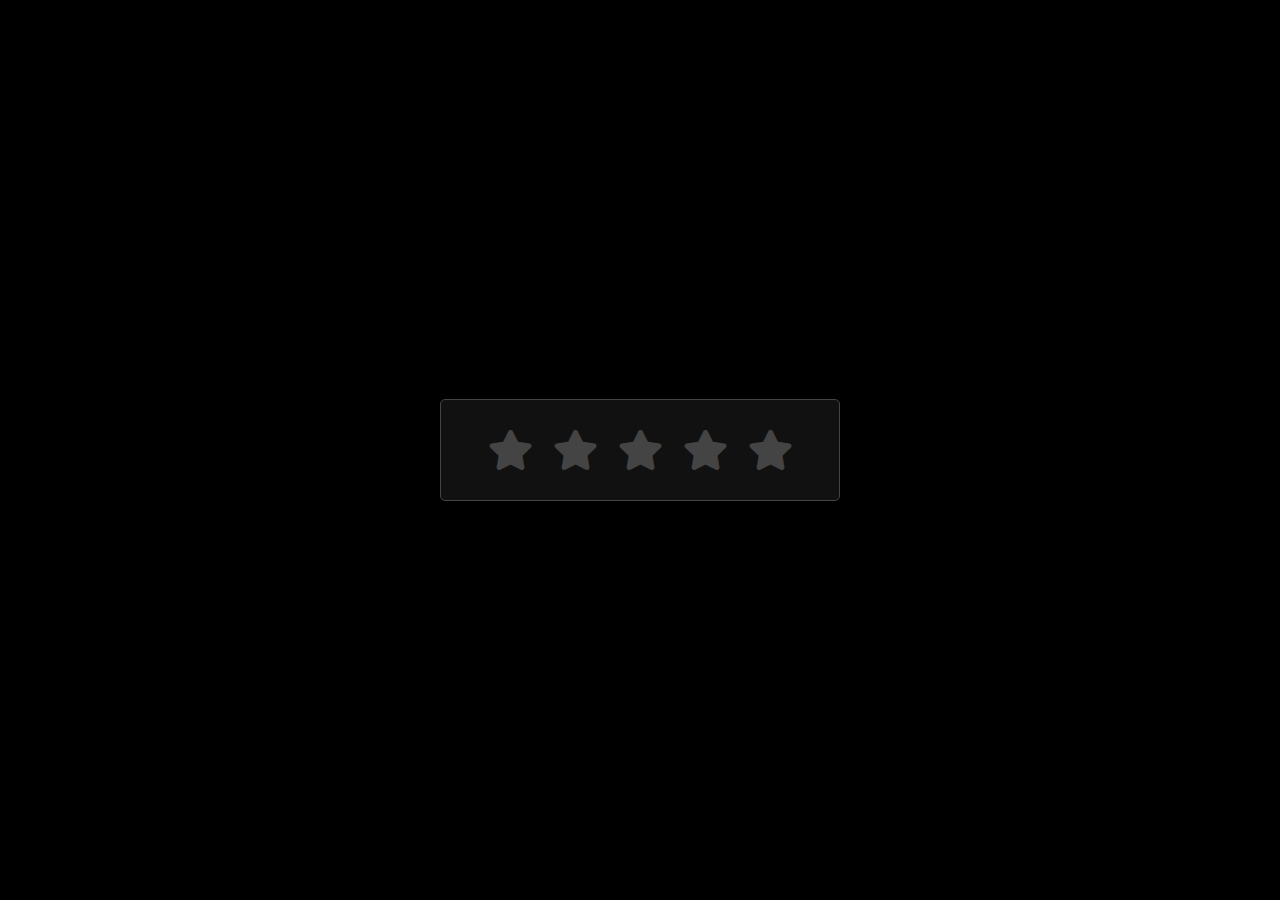
<file: Java internship/day 17/index.html>
<!DOCTYPE html>
<html lang="en" dir="ltr">
  <head>
    <meta charset="utf-8">
    <title> Star Rating Form </title>
    <link rel="stylesheet" href="style.css">
    <link rel="stylesheet" href="https://cdnjs.cloudflare.com/ajax/libs/font-awesome/5.15.3/css/all.min.css"/>
  </head>
  <body>
    <div class="container">
      <div class="post">
        <div class="text">Thanks for rating us!</div>
        <div class="edit">EDIT</div>
      </div>
      <div class="star-widget">
        <input type="radio" name="rate" id="rate-5">
        <label for="rate-5" class="fas fa-star"></label>
        <input type="radio" name="rate" id="rate-4">
        <label for="rate-4" class="fas fa-star"></label>
        <input type="radio" name="rate" id="rate-3">
        <label for="rate-3" class="fas fa-star"></label>
        <input type="radio" name="rate" id="rate-2">
        <label for="rate-2" class="fas fa-star"></label>
        <input type="radio" name="rate" id="rate-1">
        <label for="rate-1" class="fas fa-star"></label>
        <form action="#">
          <header></header>
          <div class="textarea">
            <textarea cols="30" placeholder="Describe your experience.."></textarea>
          </div>
          <div class="btn">
            <button type="submit">Post</button>
          </div>
        </form>
      </div>
    </div>
    <script>
      const btn = document.querySelector("button");
      const post = document.querySelector(".post");
      const widget = document.querySelector(".star-widget");
      const editBtn = document.querySelector(".edit");
      btn.onclick = ()=>{
        widget.style.display = "none";
        post.style.display = "block";
        editBtn.onclick = ()=>{
          widget.style.display = "block";
          post.style.display = "none";
        }
        return false;
      }
    </script>

  </body>
</html>
</file>
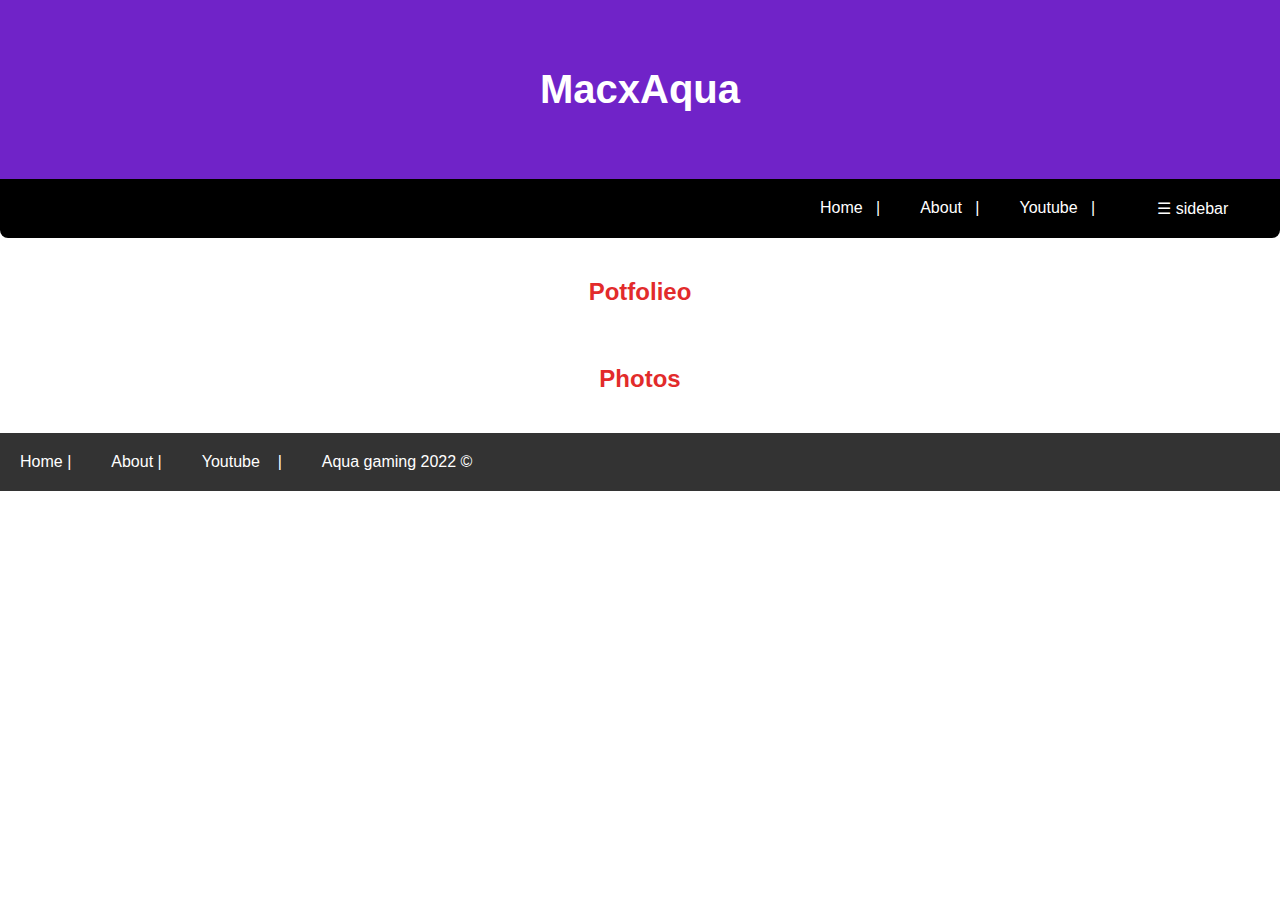
<file: Java internship/Final project/Index.html>
<!DOCTYPE html>
<html lang="en">
<head>
    <meta charset="UTF-8">
    <meta http-equiv="X-UA-Compatible" content="IE=edge">
    <meta name="viewport" content="width=device-width, initial-scale=1.0">
    <title>Home page</title>
    <link rel="stylesheet" href="../Final project/style.css">
</head>
<body>
    <script>
    function openNav() {
      document.getElementById("mySidenav").style.width = "250px";
    }
    
    function closeNav() {
      document.getElementById("mySidenav").style.width = "0";
    }
    </script>
    <header>
        <h1> MacxAqua </h1>
    </header>
    <nav>
        
        <a href="Index.html">Home&nbsp; &nbsp;|</a>          
        <a href="About.html">About&nbsp; &nbsp;|</a>
        <a href="https://www.youtube.com/channel/UCmgYL7uU9bJjtHsVOsKiYcg" target="_blank">Youtube&nbsp; &nbsp;| </a>
        <div id="mySidenav" class="sidenav">
            <a href="javascript:void(0)" class="closebtn" onclick="closeNav()">&times;</a>
            <a href="About.html">About</a><br>
            
        <br><a href="https://mail.google.com/mail/u/0/?fs=1&tf=cm&source=mailto&to=paryanisujal240@gmail.com" target="_blank">Contact</a><br>
            <a href="https://www.youtube.com/channel/UCmgYL7uU9bJjtHsVOsKiYcg" target="_blank">Youtube</a><br>
          </div>
        <a href="#" onclick="openNav()">&nbsp;&nbsp;&nbsp;&nbsp; &#9776; sidebar </a>
    
    </nav>
    <main>
        <h2>
            Potfolieo
        </h2>
        <div class="sidenav">
            <a href="#">About</a>
            <a href="#">Hello</a>
        </div>
        <h2>
            Photos
        </h2>
    </main>
    <footer>
        <a href="Index.html">Home |</a>
        <a href="About.html">About |</a>
        <a href="https://www.youtube.com/channel/UCmgYL7uU9bJjtHsVOsKiYcg" target="_blank">Youtube&nbsp; &nbsp; |</a>
        <a href="">Aqua gaming 2022 &copy;</a>
    </footer>
</body>
</html>
</file>
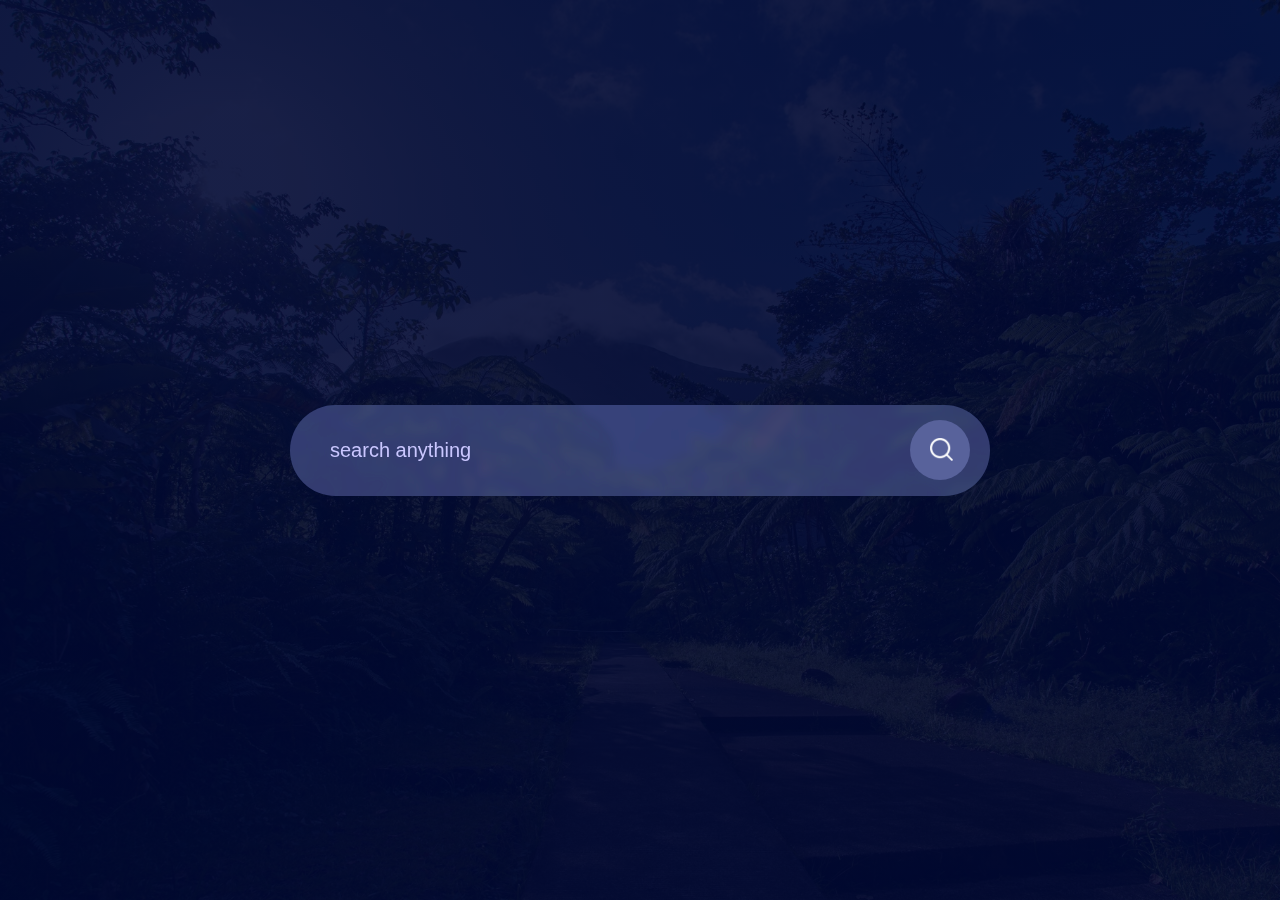
<file: Java internship/clone project/Home.html>
<!DOCTYPE html>
<html lang="en">
<head>
    <meta charset="UTF-8">
    <meta http-equiv="X-UA-Compatible" content="IE=edge">
    <meta name="viewport" content="width=device-width, initial-scale=1.0">
    <title> Search Bar </title>
    <link href="search.css" rel="stylesheet" type="text/css" />
    <link rel="icon" href="aqua.png">
</head>
<body>
    <div class="container">
        <form action="http://www.google.com/search" method="get" class="search-bar">
            <input type="text" placeholder="search anything" name="q">
            <button type="submit">
                <img src="images/search.png">
            </button>
        </form>
    </div>
</body>
</html>
</file>
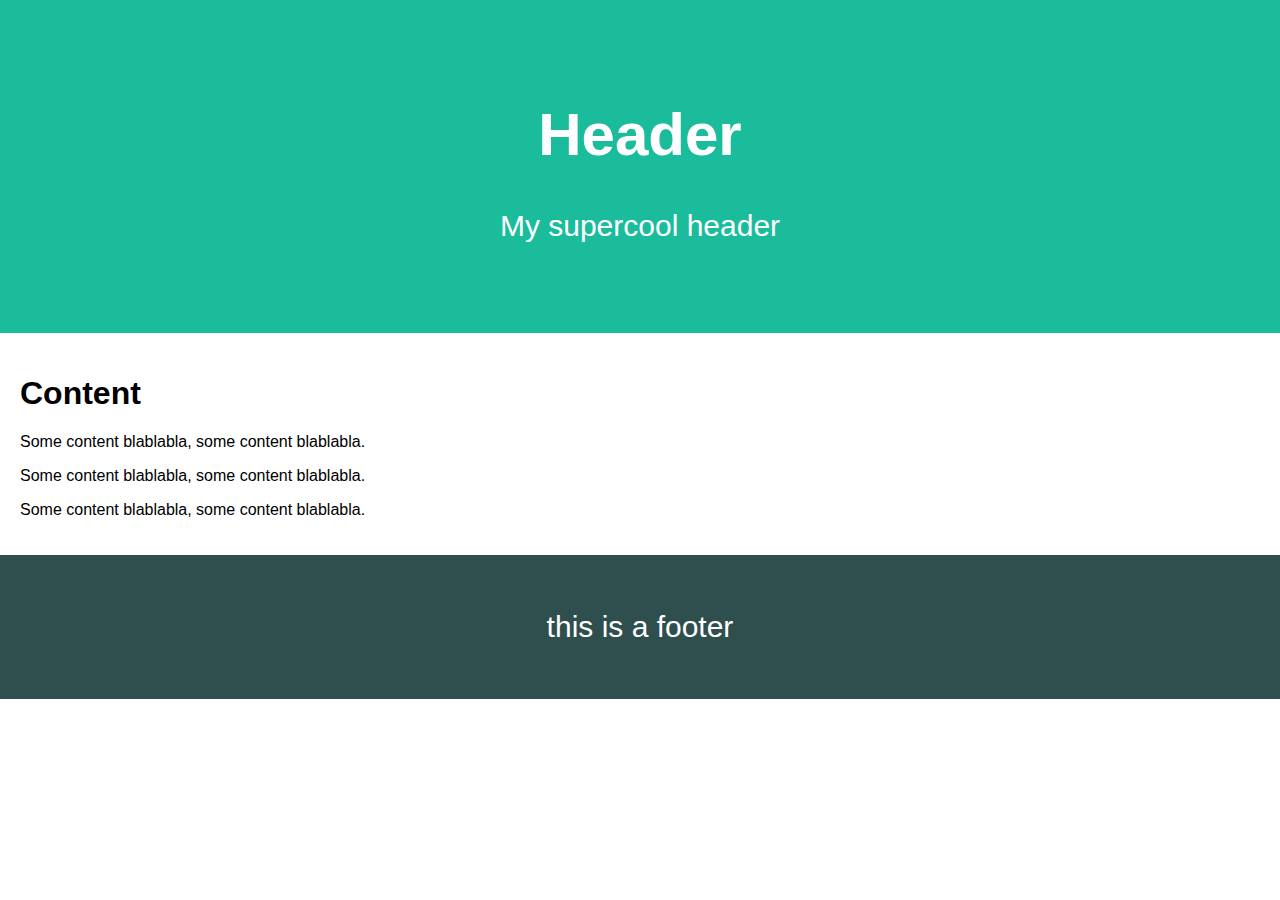
<file: Java internship/day 1/Headerandfooter.html>
<!DOCTYPE html>
<html lang="en">
<head>
<title> Header and footer </title>
<meta charset="UTF-8">
<meta name="viewport" content="width=device-width, initial-scale=1">
<style>
/* Style the body */
body {
  font-family: Arial;
  margin: 0;
}

/* Header/Logo Title */
.header {
  padding: 60px;
  text-align: center;
  background: #1abc9c;
  color: white;
  font-size: 30px;
}

/* Page Content */
.content {padding:20px;}

/* footer */
footer {
    background-color: darkslategrey;
    color: white;
    padding: 25px;
    text-align: center;
    font-size: 30px ;
}
</style>
</head>
<body>

<div class="header">
  <h1>Header</h1>
  <p>My supercool header</p>
</div>

<div class="content">
  <h1>Content</h1>
  <p>Some content blablabla, some content blablabla.</p>
  <p>Some content blablabla, some content blablabla.</p>
  <p>Some content blablabla, some content blablabla.</p>
</div>
<footer>
    <p>
        this is a footer 
    </p>
</footer>
</body>
</html>
</file>
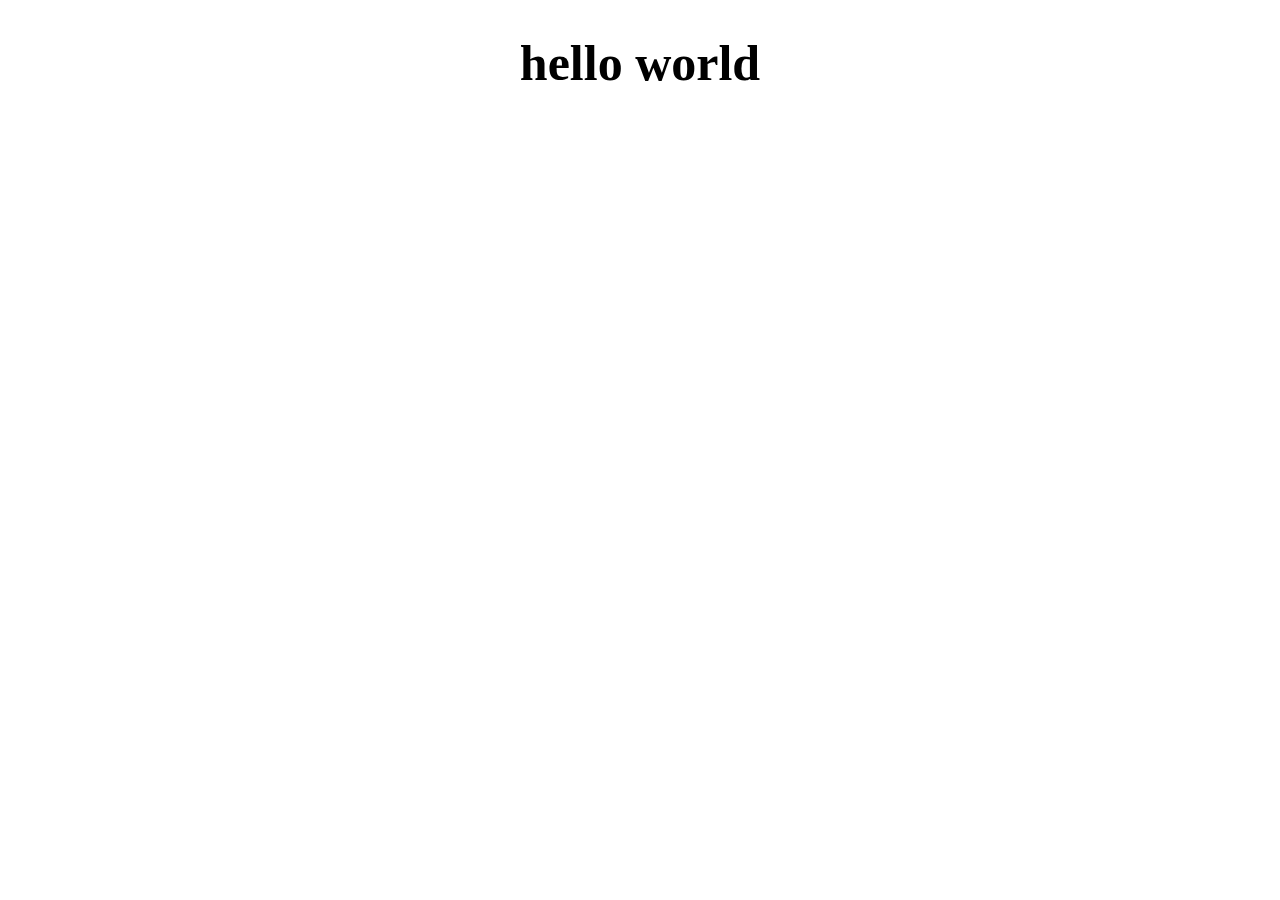
<file: Java internship/day 14/1.html>
<!DOCTYPE html>
<html lang="en">
<head>
    <meta charset="UTF-8">
    <meta http-equiv="X-UA-Compatible" content="IE=edge">
    <meta name="viewport" content="width=device-width, initial-scale=1.0">
    <title>Document</title>
</head>
<body>
    <center><h1 style="font-size: 50px;">
        hello world
    </h1></center>
</body>
</html>
</file>
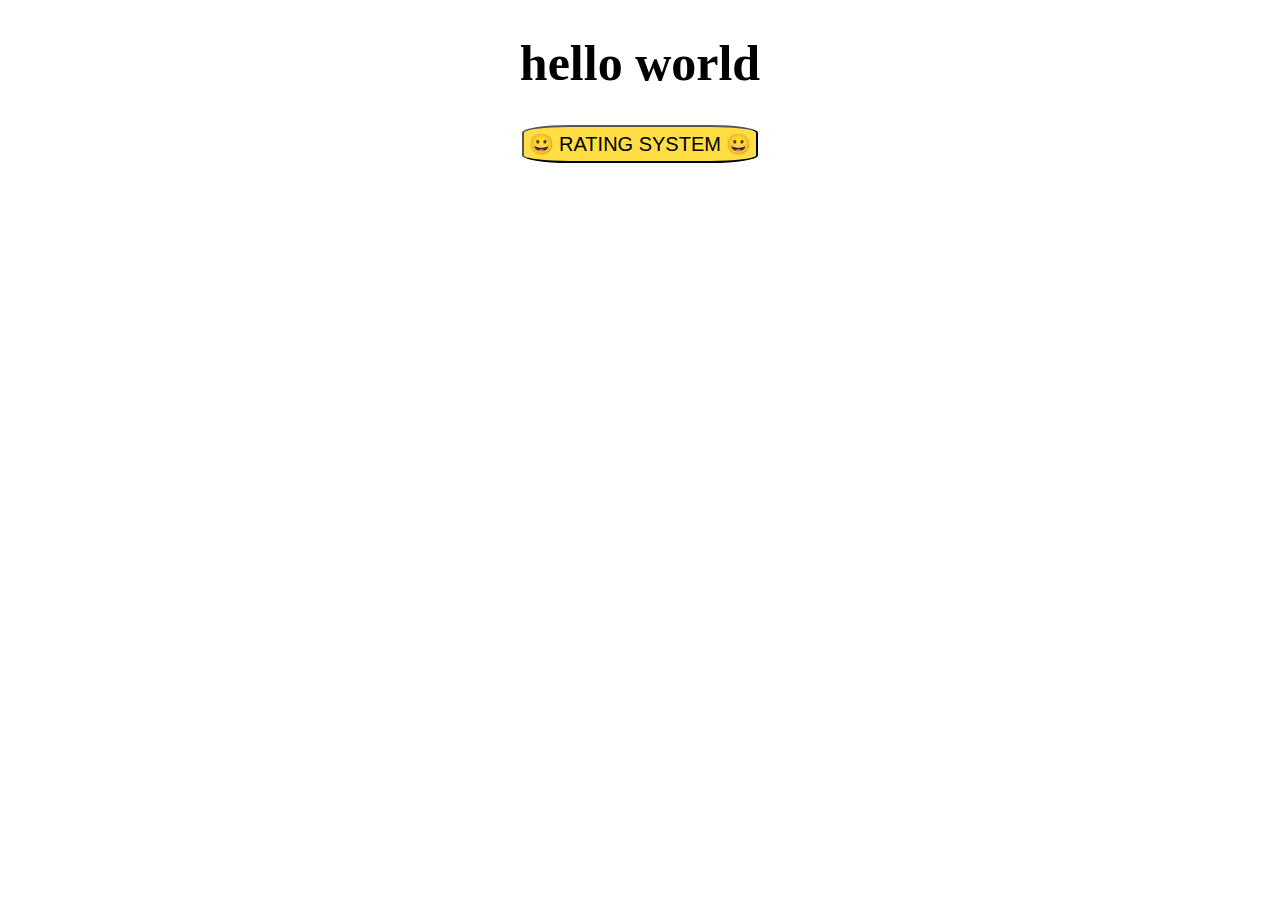
<file: Java internship/day 17/1.html>
<!DOCTYPE html>
<html lang="en">
<head>
    <meta charset="UTF-8">
    <meta http-equiv="X-UA-Compatible" content="IE=edge">
    <meta name="viewport" content="width=device-width, initial-scale=1.0">
    <title> Home page </title>
    <style type="text/css">
        button{
            border-radius: 20%;
            font-size: 20px;
            background: #fd4;
            cursor: pointer;
            padding: 5px;
            text-transform: uppercase;
        }

    </style>
</head>
<body>
    <center><h1 style="font-size: 50px;">
        hello world
    </h1></center>
    <center><a href="index.html">
        <button type="button">
            😀 Rating system 😀
        </button>
     </a></center>
</body>
</html>
</file>
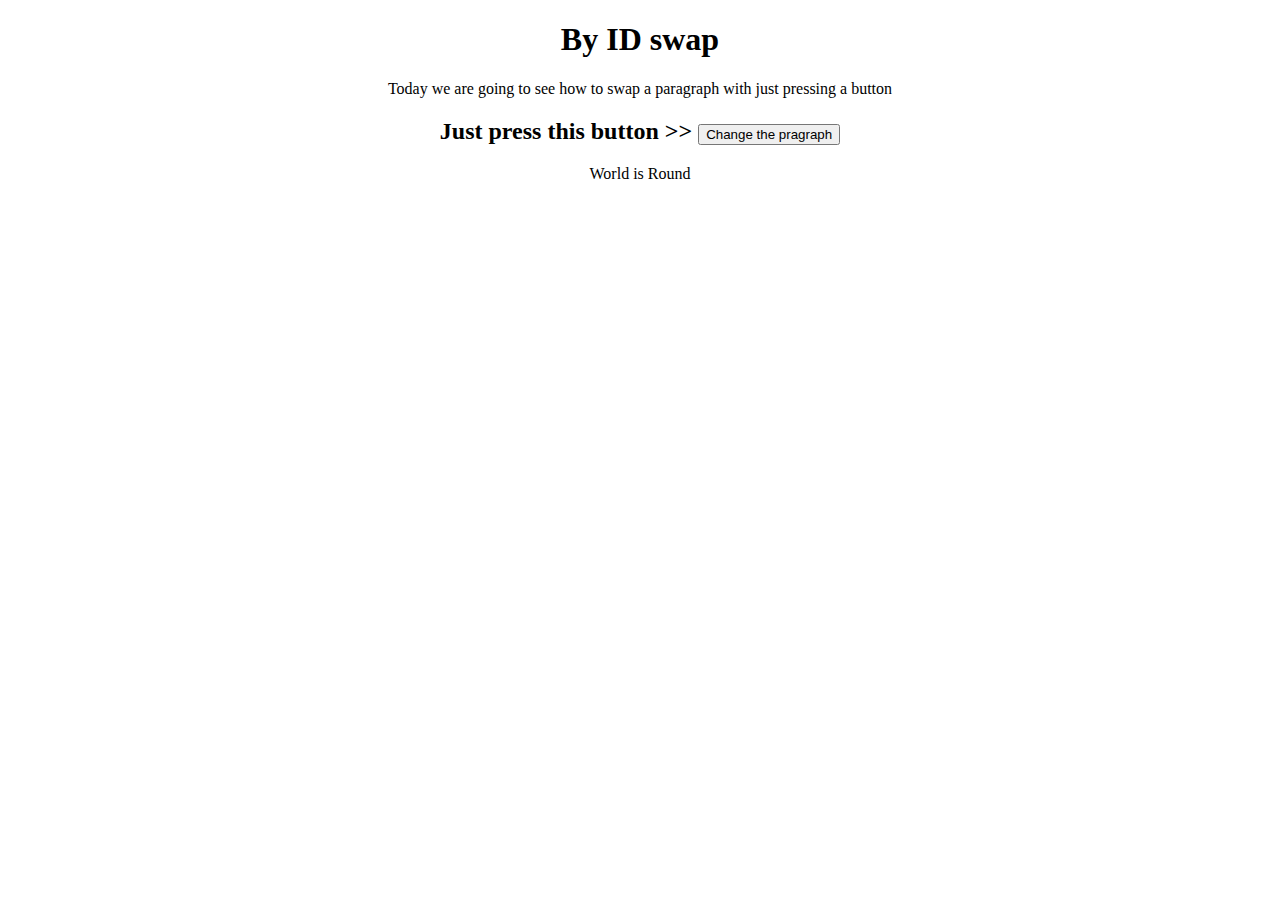
<file: Java internship/day 2/01By id.html>
<!DOCTYPE html>
<html lang="en">
<head>
    <meta charset="UTF-8">
    <meta http-equiv="X-UA-Compatible" content="IE=edge">
    <meta name="viewport" content="width=device-width, initial-scale=1.0">
    <title> By Id </title>
</head>
<body>
    <center><h1>
        By ID swap 
    </h1></center>
    <center><p>
        Today we are going to see how to swap a paragraph with just pressing a button  
    </p></center>
    <center><h2>
       Just press this button  >> 
<button type="button" onclick='document.getElementById("s01").innerHTML =
" World is round but in ancient time they belive it is flat  " '> Change the pragraph  </button>
    </h2></center>
    <center><p id="s01"> World is Round  </p></center>
</body>
</html>
</file>
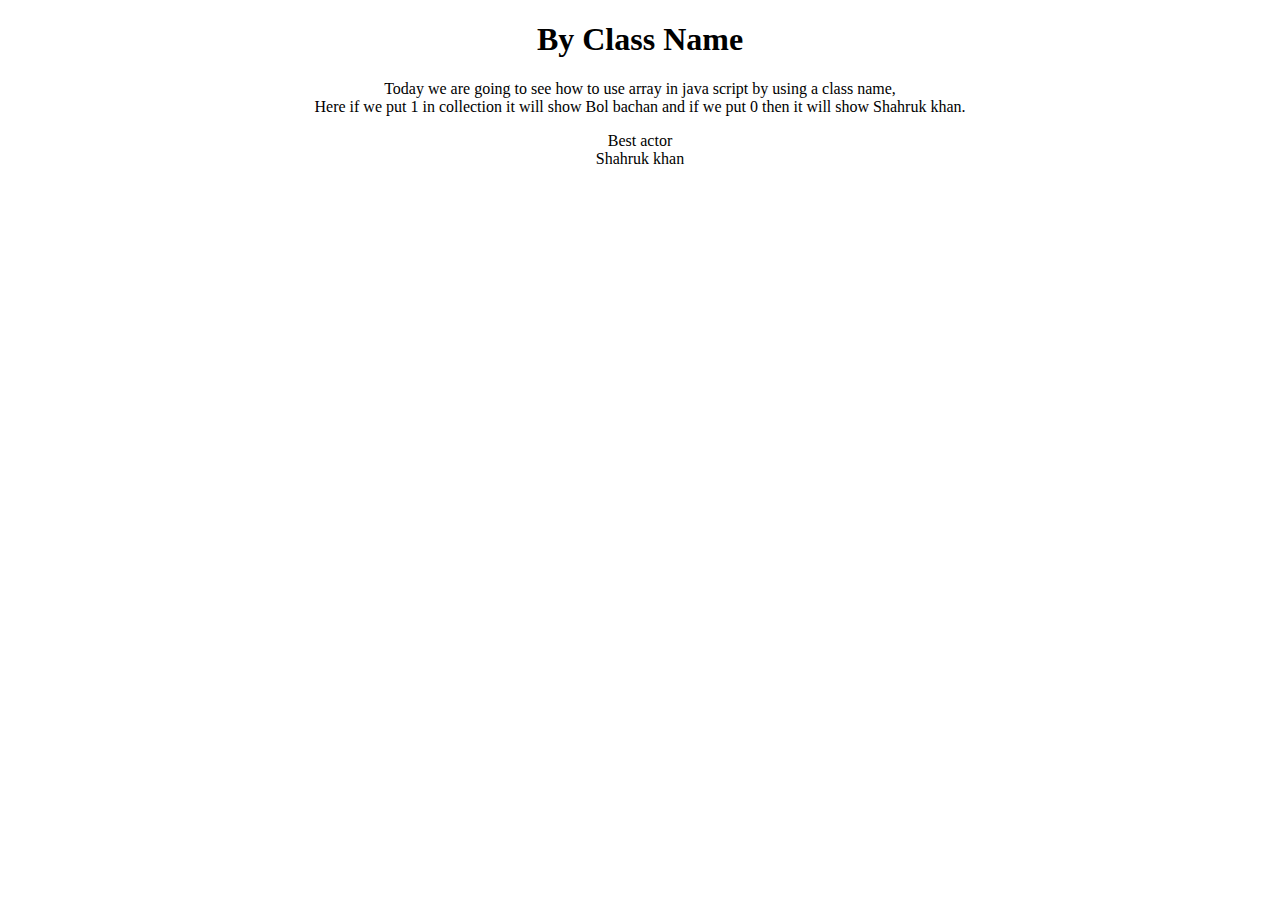
<file: Java internship/day 2/02By class.html>
<!DOCTYPE html>
<html lang="en">
<head>
    <meta charset="UTF-8">
    <meta http-equiv="X-UA-Compatible" content="IE=edge">
    <meta name="viewport" content="width=device-width, initial-scale=1.0">
    <title> By Class </title>
</head>
<body>
    <center>
        <h1>
            By Class Name 
        </h1>
    </center>
    <center>
        <p>
            Today we are going to see how to use array in java script by using a class name,<br> 
            Here if we put 1 in collection it will show Bol bachan and if we put 0 then it will show Shahruk khan.
        </p>
    </center>
    <center><div class="actor">Bol bachan </div>
    <div class="actor">Shahruk khan </div>
        <script>
        const collection = document.getElementsByClassName("actor");
        collection[0].innerHTML = "Best actor";
        </script></center>
</body>
</html>
</file>
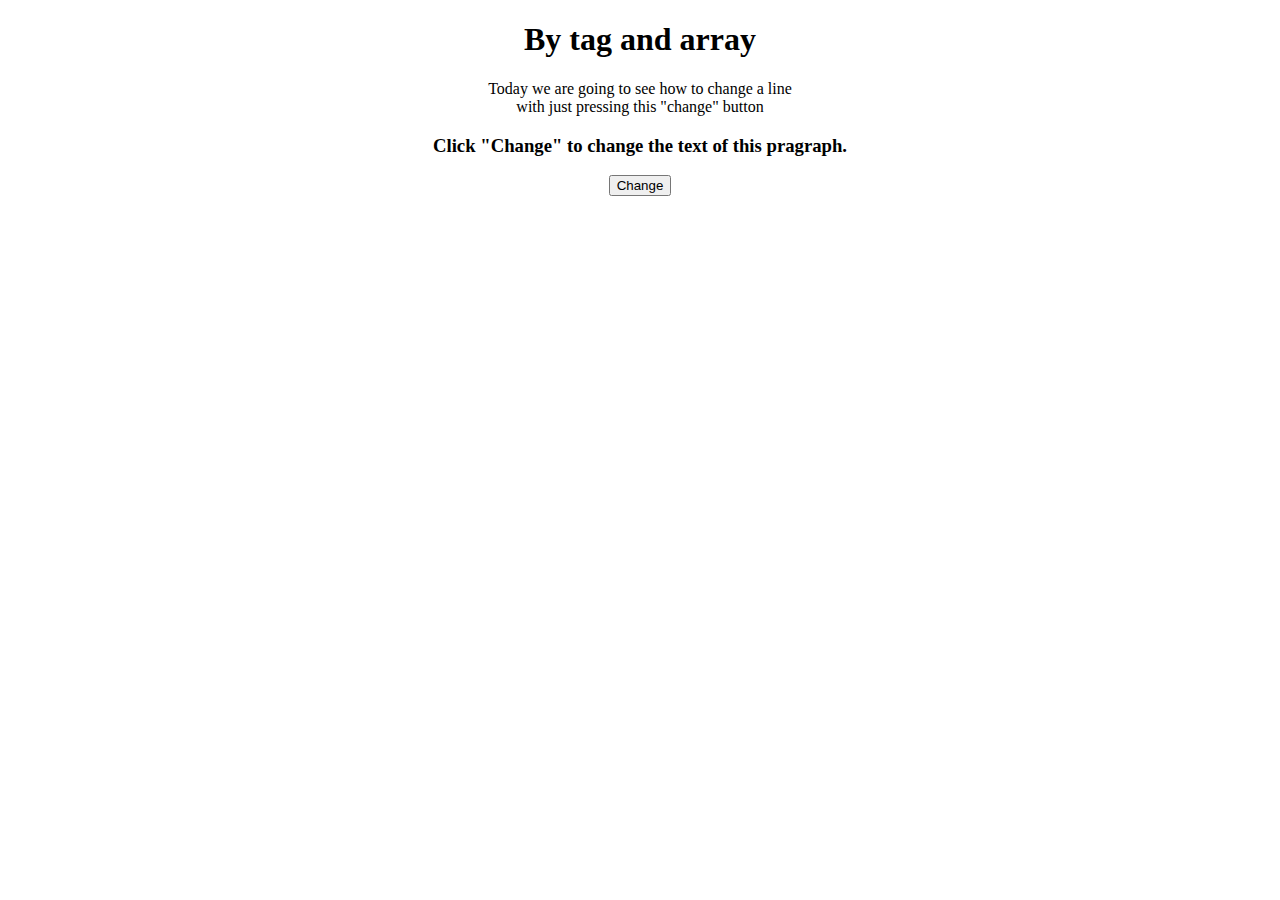
<file: Java internship/day 2/03By tagarray.html>
<!DOCTYPE html>
<html lang="en">
<head>
    <meta charset="UTF-8">
    <meta http-equiv="X-UA-Compatible" content="IE=edge">
    <meta name="viewport" content="width=device-width, initial-scale=1.0">
    <title> By tag and array </title>
</head>
<body>
      <center>
        <h1>
            By tag and array
        </h1>
      </center>
      <center>
        <p>
            Today we are going to see how to change a line 
            <br>
            with just pressing this "change" button 
        </p>
      </center>
      <center><h3>Click "Change" to change the text of this pragraph.</h3>
      <button onclick="myFunction()">Change</button></center>
      
      <script>
      function myFunction() {
        const list = document.getElementsByTagName("h3")[0].innerHTML = " dekh kya raha hai be 😝😝";
      }
      </script>
      
</body>
</html>
</file>
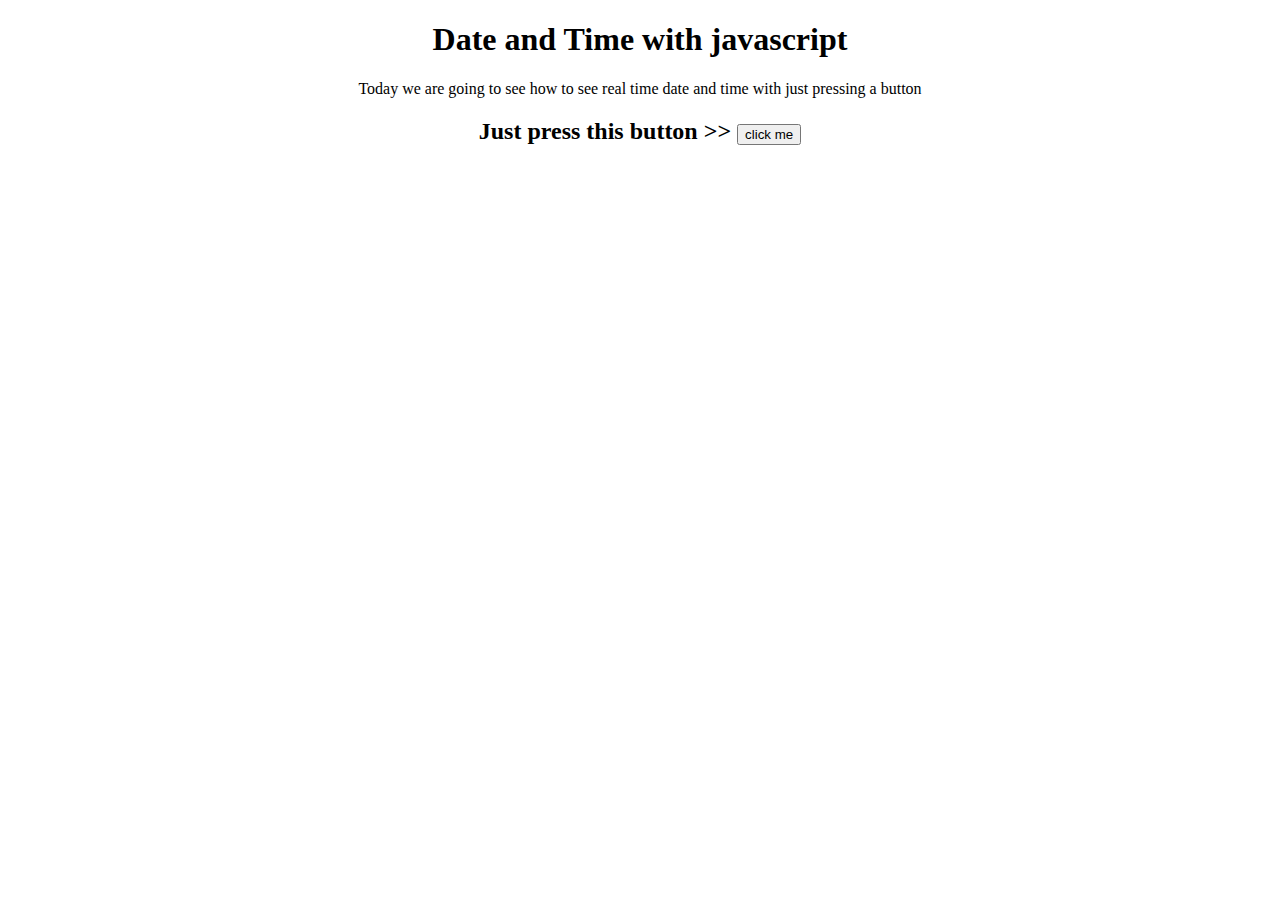
<file: Java internship/day 2/04Date and time.html>
<!DOCTYPE html>
<html lang="en">
<head>
    <meta charset="UTF-8">
    <meta http-equiv="X-UA-Compatible" content="IE=edge">
    <meta name="viewport" content="width=device-width, initial-scale=1.0">
    <title> Date and Time </title>
</head>
<body>
    <center>
        <h1>
        Date and Time with javascript  
        </h1>
    </center>
    <center>
        <p>
        Today we are going to see how to see real time date and time with just pressing a button  
        </p>
    </center>
    <center>
        <h2>
       Just press this button  >> <button type="button" 
       onclick='document.getElementById("demo").innerHTML = Date()'>click me </button>    
    </h2>
    <p id="demo"></p></center>
</body>
</html>
</file>
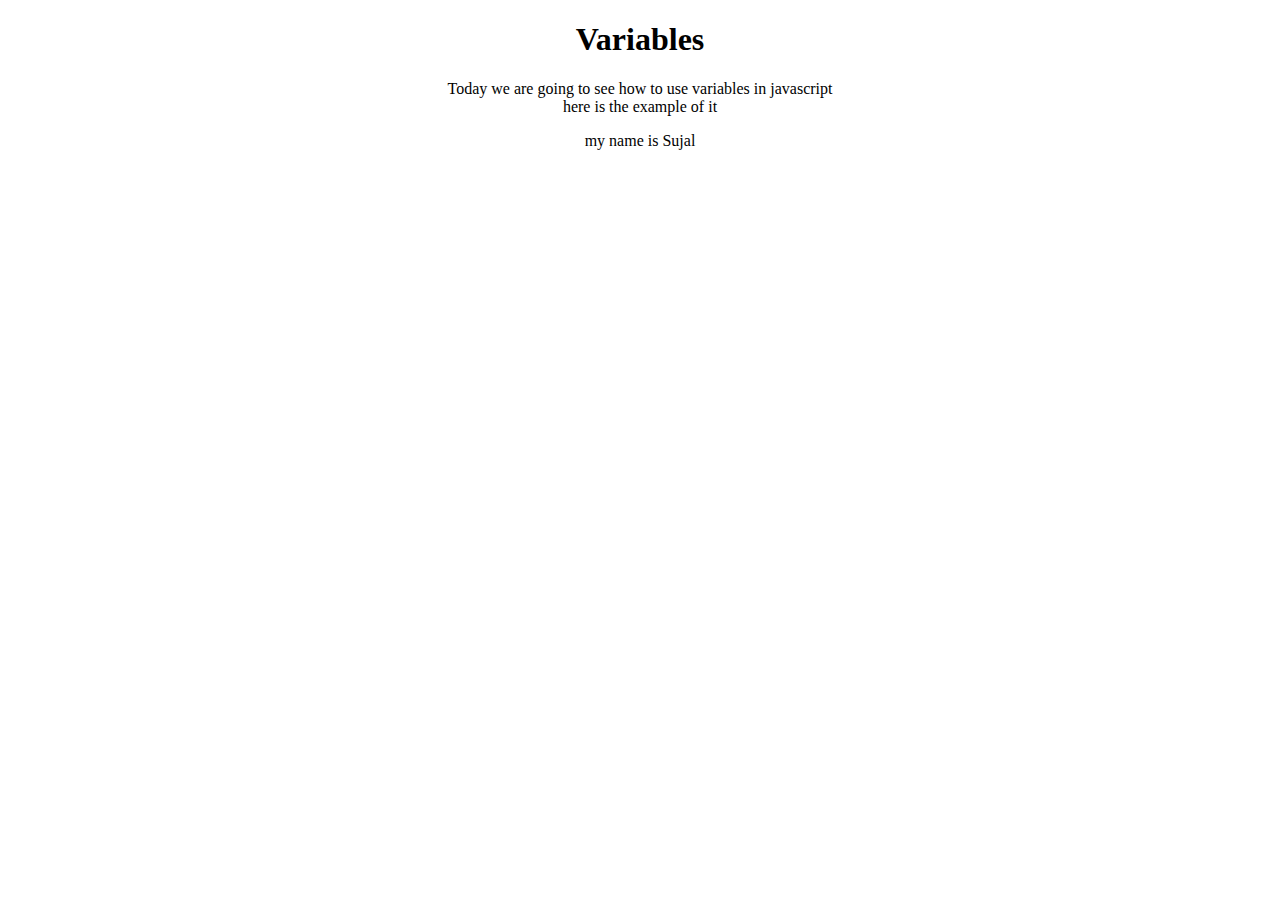
<file: Java internship/day 3/01variables.html>
<!DOCTYPE html>
<html lang="en">
<head>
    <meta charset="UTF-8">
    <meta http-equiv="X-UA-Compatible" content="IE=edge">
    <meta name="viewport" content="width=device-width, initial-scale=1.0">
    <title> Variables </title>
</head>
<body>
    <center>
        <h1>
            Variables
        </h1></center>
        <center>
            <p>
                Today we are going to see how to use variables in javascript 
                <br>here is the example of it 
            </p><script>
                var firstname ="Sujal";
            document.write("my name is  ");
            document.write(firstname);
            </script>
            
        </center>
</body>
</html>
</file>
<file: Java internship/day 17/style.css>
@import url('https://fonts.googleapis.com/css?family=Poppins:400,500,600,700&display=swap');
*{
  margin: 0;
  padding: 0;
  box-sizing: border-box;
  font-family: 'Poppins', sans-serif;
}
html,body{
  display: grid;
  height: 100%;
  place-items: center;
  text-align: center;
  background: #000;
}
.container{
  position: relative;
  width: 400px;
  background: #111;
  padding: 20px 30px;
  border: 1px solid #444;
  border-radius: 5px;
  display: flex;
  align-items: center;
  justify-content: center;
  flex-direction: column;
}
.container .post{
  display: none;
}
.container .text{
  font-size: 25px;
  color: #666;
  font-weight: 500;
}
.container .edit{
  position: absolute;
  right: 10px;
  top: 5px;
  font-size: 16px;
  color: #666;
  font-weight: 500;
  cursor: pointer;
}
.container .edit:hover{
  text-decoration: underline;
}
.container .star-widget input{
  display: none;
}
.star-widget label{
  font-size: 40px;
  color: #444;
  padding: 10px;
  float: right;
  transition: all 0.2s ease;
}
input:not(:checked) ~ label:hover,
input:not(:checked) ~ label:hover ~ label{
  color: #fd4;
}
input:checked ~ label{
  color: #fd4;
}
input#rate-5:checked ~ label{
  color: #fe7;
  text-shadow: 0 0 20px #952;
}
#rate-1:checked ~ form header:before{
  content: "I  hate it ";
}
#rate-2:checked ~ form header:before{
  content: "I don't like it ";
}
#rate-3:checked ~ form header:before{
  content: "It is Good ";
}
#rate-4:checked ~ form header:before{
  content: "It is awsome  ";
}
#rate-5:checked ~ form header:before{
  content: "I just loved  it ";
}
.container form{
  display: none;
}
input:checked ~ form{
  display: block;
}
form header{
  width: 100%;
  font-size: 25px;
  color: #fe7;
  font-weight: 500;
  margin: 5px 0 20px 0;
  text-align: center;
  transition: all 0.2s ease;
}
form .textarea{
  height: 100px;
  width: 100%;
  overflow: hidden;
}
form .textarea textarea{
  height: 100%;
  width: 100%;
  outline: none;
  color: #eee;
  border: 1px solid #333;
  background: #222;
  padding: 10px;
  font-size: 17px;
  resize: none;
}
.textarea textarea:focus{
  border-color: #444;
}
form .btn{
  height: 45px;
  width: 100%;
  margin: 15px 0;
}
form .btn button{
  height: 100%;
  width: 100%;
  border: 1px solid #444;
  outline: none;
  background: #222;
  color: #999;
  font-size: 17px;
  font-weight: 500;
  text-transform: uppercase;
  cursor: pointer;
  transition: all 0.3s ease;
}
form .btn button:hover{
  background: #1b1b1b;
}
</file>
<file: Java internship/Final project/style.css>
* {
    box-sizing:border-box;
}
.sidenav {
    height: 100%;
    width: 0;
    position: fixed;
    z-index: 1;
    top: 0;
    right: 0;
    background-color: #111;
    overflow-x: hidden;
    transition: 0.5s;
    padding-top: 60px;
    
  }
  
  .sidenav a {
    padding: 8px 8px 8px 32px;
    text-decoration: none;
    font-size: 25px;
    color: #818181;
    display: block;
    transition: 0.3s;
  }
  
  .sidenav a:hover {
    color: #f1f1f1;
  }
  
  .sidenav .closebtn {
    position: absolute;
    top: 0;
    right: 25px;
    font-size: 36px;
    margin-left: 50px;
  }
  
  @media screen and (max-height: 450px) {
    .sidenav {padding-top: 15px;}
    .sidenav a {font-size: 18px;}
  }

body {
    margin: 0px;
    font-family: -apple-system, BlinkMacSystemFont,
     'Segoe UI', Roboto, Oxygen, Ubuntu, Cantarell,
      'Open Sans', 'Helvetica Neue', sans-serif;
}

header h1 {
    text-align: center;
    font-size: 40px;
    color: white;
}

header {
    padding: 40px;
    background-color: rgb(112, 35, 200);
}

nav {
    background-color: rgb(0, 0, 0);
    overflow: hidden;
    margin-left: 0;
    margin-right: 0;
    border-radius: 0px 0px 8px 8px;
    padding-left: 50em;
    padding-right:0em;
    
    }

nav:hover {
    box-shadow: 2px 8px 25px #3e3e3e50;
}

nav a {
    text-decoration: none;
    padding: 20px;
    text-align: center;
    float: left;
    color: white;
}

nav a:hover{
    letter-spacing: 3px;
    transition: 1s;
}

nav a.ul.li:hover{
    display: block;
}
main {
    background-color: white;
    text-align: center;
}

h2 {
    padding: 20px;
    color: rgb(226, 43, 43);
}

section:nth-child(even) {
    background-color: rgb(241, 241, 241);
}

section {
    min-height: 100vh;
}

video {
    padding: 10px;
}

iframe {
    height: 75vh;
}

img {
    padding: 10px;
}

section h5 {
    margin: 40px;
}

section h3 {
    padding: 50px;
    font-size: xx-large;
}

footer {
    background-color: #333;
    overflow: hidden;
}

footer a {
    text-decoration: none;
    padding: 20px;
    text-align: center;
    float: left;
    color: white;
}
</file>
<file: Java internship/clone project/search.css>
*{
    margin: 0%;
    padding: 0%;
    box-sizing: border-box;
}

.container{
    width: 100%;
    min-height: 100vh;
    padding: 5%;
    background-image: linear-gradient(rgba(0,8,51,0.9),rgba(0,8,51,0.9)), url(images/background.jpg);
    background-position:center;
    background-size: cover;
    display: flex;
    align-items: center;
    justify-content: center;
}

.search-bar{
    width: 100%;
    max-width: 700px;
    background: rgba(255, 255, 255, 0.2);
    display: flex;
    align-items: center;
    border-radius: 60px;
    padding: 10px 20px ;
    backdrop-filter: blur(4px) saturate(180%);
}

.search-bar input{
    background: transparent;
    flex: 1;
    border: 0;
    outline: none;
    padding: 24px 20px;
    font-size: 20px;
    color: #cac7ff;
}

::placeholder{
    color: #cac7ff;
}

.search-bar button img{
    width: 25px;
}

.search-bar button{
    border: 0;
    border-radius: 50%;
    width: 60px;
    height: 60px;
    background: #58629b;
    cursor: pointer;
}
</file>
